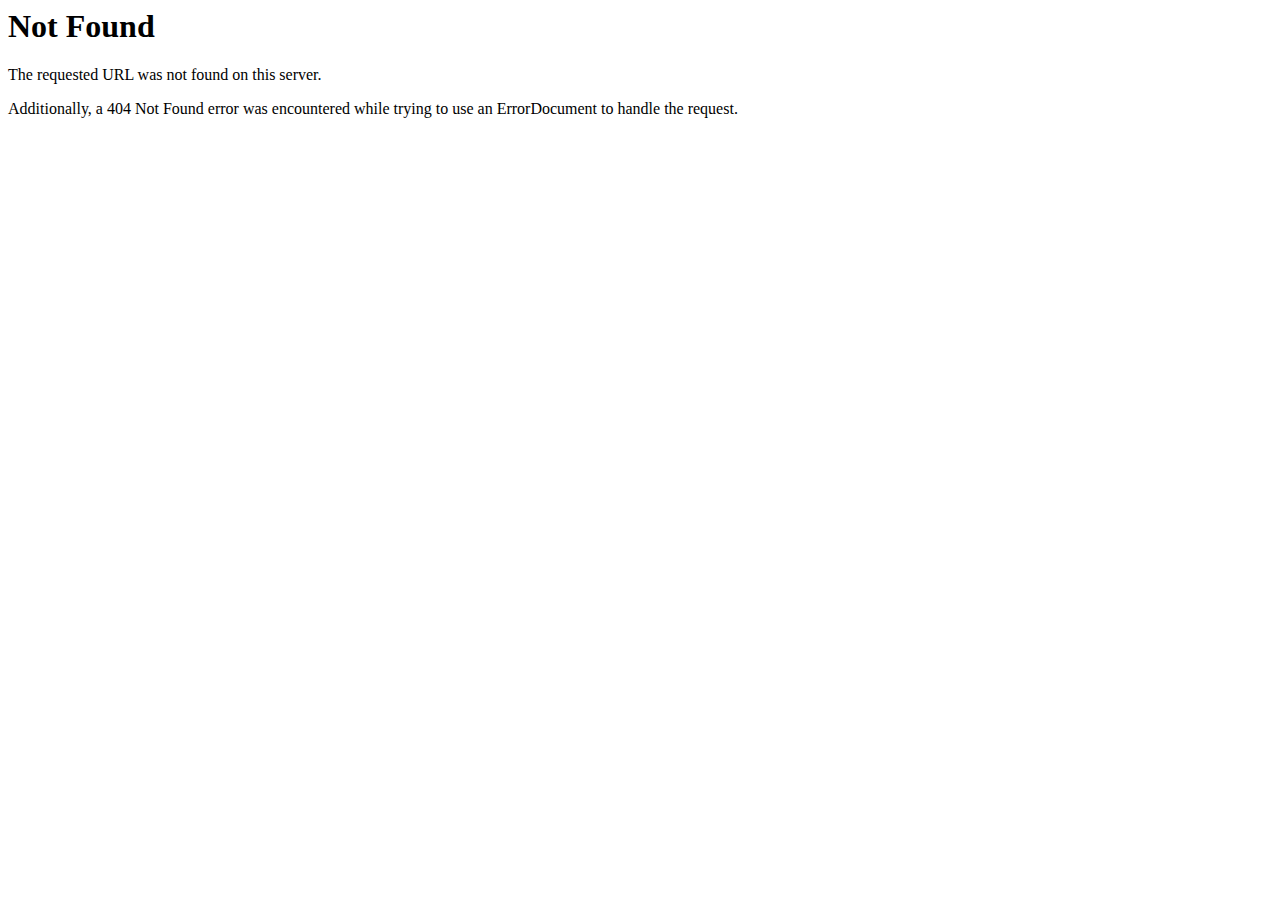
<file: static/images/favicon.html>
<!DOCTYPE HTML PUBLIC "-//IETF//DTD HTML 2.0//EN">
<html><head>
<title>404 Not Found</title>
</head><body>
<h1>Not Found</h1>
<p>The requested URL was not found on this server.</p>
<p>Additionally, a 404 Not Found
error was encountered while trying to use an ErrorDocument to handle the request.</p>
</body></html>
</file>
